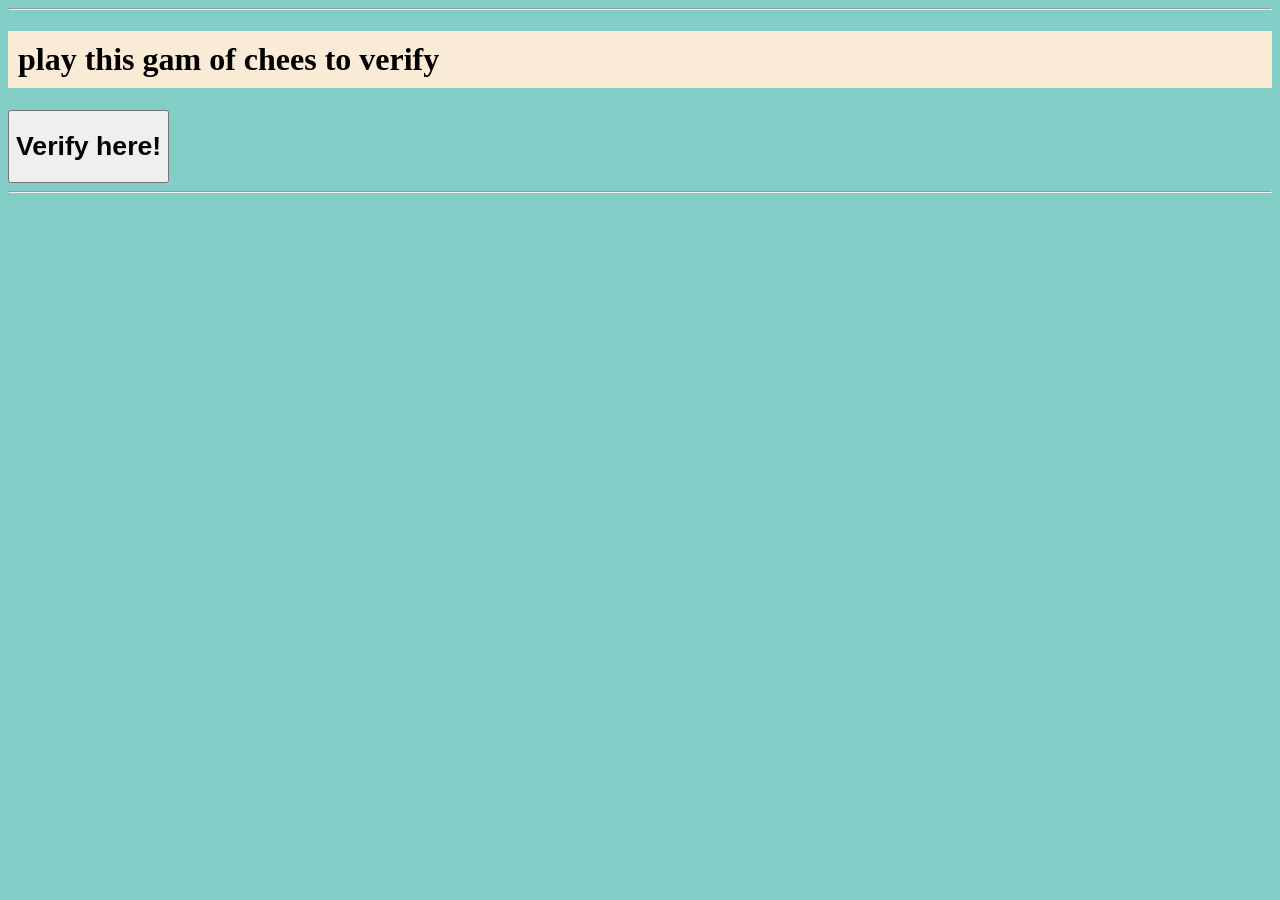
<file: index.html>
<!DOCTYPE html>
<html lang="en">
<head>
    <meta charset="UTF-8">
    <meta name="viewport" content="width=device-width, initial-scale=1.0">
    <meta  name="description"    content="The Offcial Chez Studios Website"   >
    <meta  name="author"    content="Chez Studios (tamgo)"   >
    <link rel="icon" type="image/png" href="https://cdn.discordapp.com/attachments/1219317576585314435/1538236271665610924/bgf8f8f8-flat750x075f-pad750x1000f8f8f8.u4_2_2.jpg?ex=6a81f1aa&is=6a80a02a&hm=d6f741f5861f8775ce42063e0875c4d25bc4a419c3d2033ebd366b5b381b99fe&">
    <title>high quilty chess captcha</title>
</head>
<body style="background-color:rgb(131, 205, 199);">
<hr>
 <h1 style="padding: 10px; background-color: antiquewhite;">play this gam of chees to verify </h1>
 <a href="https://htmlpreview.github.io/?https://github.com/prepee/thing/blob/main/chess.html"><button><h1>Verify here!</h1></button> </a>
<hr>
</file>
